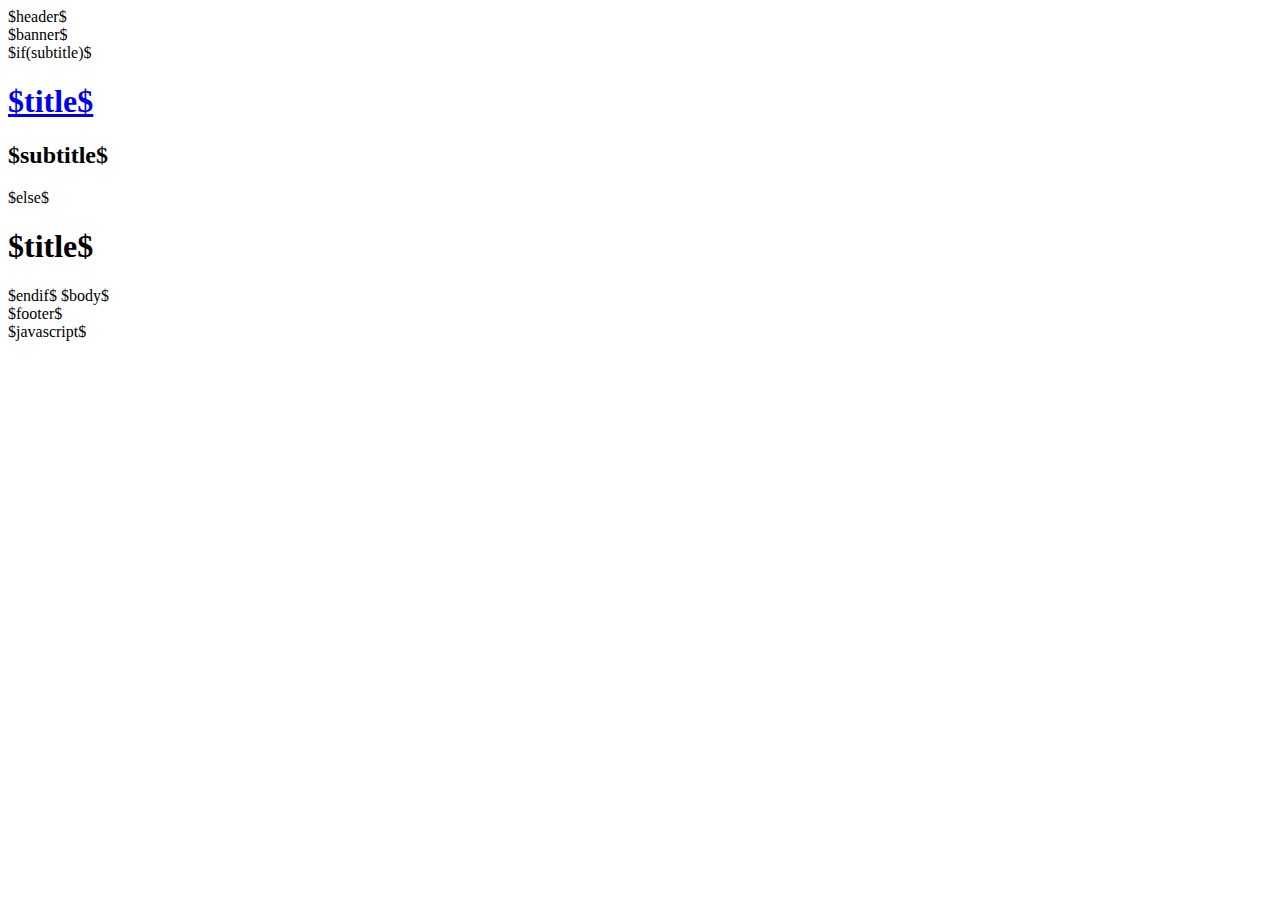
<file: _layouts/page.html>
<!DOCTYPE html>
<html>
  <head>
    <meta charset="utf-8">
    <meta name="generator" content="pandoc">
    <title>UNL: $pagetitle$</title>
    $header$
  </head>
  <body class="lesson">
    <div class="container card">
      $banner$
      <article>
      <div class="row">
        <div class="col-md-10 col-md-offset-1">
          $if(subtitle)$
          <a href="index.html"><h1 class="title">$title$</h1></a>
          <h2 class="subtitle">$subtitle$</h2>
          $else$
          <h1 class="title">$title$</h1>
          $endif$
$body$
        </div>
      </div>
      </article>
      $footer$
    </div>
    $javascript$
  </body>
</html>
</file>
